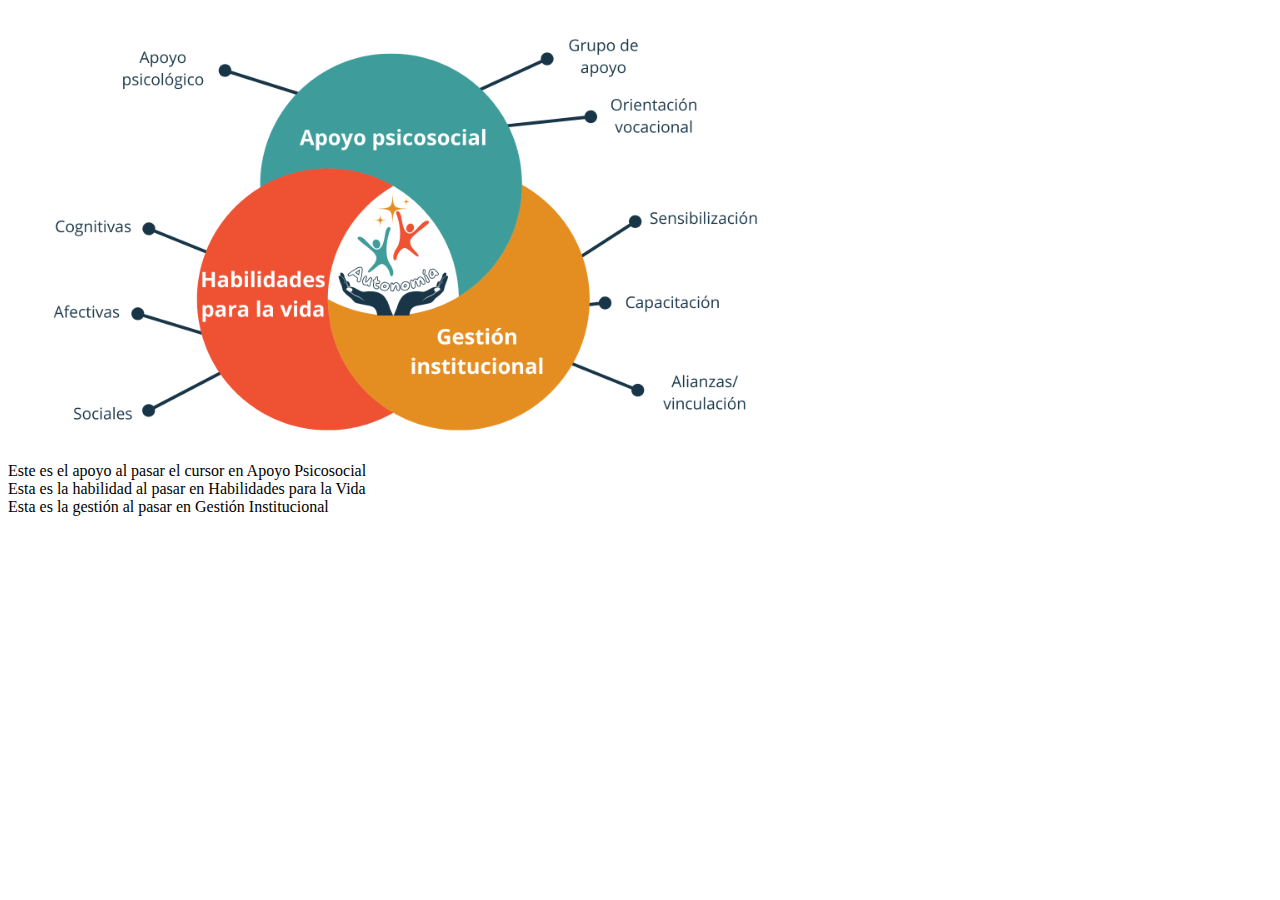
<file: indexTest01.html>
<!DOCTYPE html>
<html lang="es">
<head>
  <meta charset="UTF-8">
  <meta name="viewport" content="width=device-width, initial-scale=1.0">
  <link rel="styles" href="stylesTest01.css">
  <title>Modelo de Inclusión</title>
</head>
<body>
  <div class="container">
    <img src="img/modeloDeInclusion.png" alt="Modelo de inclusión" width="800" />
    <div class="tooltip tooltip-psico">
      <div class="tooltiptext">Este es el apoyo al pasar el cursor en Apoyo Psicosocial</div>
    </div>
    <div class="tooltip tooltip-habilidades">
      <div class="tooltiptext">Esta es la habilidad al pasar en Habilidades para la Vida</div>
    </div>
    <div class="tooltip tooltip-gestion">
      <div class="tooltiptext">Esta es la gestión al pasar en Gestión Institucional</div>
    </div>
  </div>
</body>
</html>
</file>
<file: stylesTest01.css>
/* Reset basic styles */
* {
    margin: 0;
    padding: 0;
    box-sizing: border-box;
}

/* Estilos para el header */
header {
    display: flex;
    justify-content: space-between;
    align-items: center;
    background-color: #333;
    padding: 10px 20px;
}

/* Estilos para el logo */
.logo img {
    width: 60px; /* Ajusta según el tamaño de tu logo */
    height: auto;
    object-fit: cover; /* Ajusta la imagen para que se recorte adecuadamente */
    border-radius: 50%; /* Redondea la imagen para que se vea como un círculo */
}

/* Estilos para el menú de navegación */
nav ul {
    list-style-type: none;
    display: flex;
}

nav ul li {
    margin-left: 20px;
}

nav ul li a {
    text-decoration: none;
    color: white;
    font-size: 16px;
    padding: 5px 10px;
    transition: background-color 0.3s ease;
}

nav ul li a:hover {
    background-color: #555;
    border-radius: 5px;
}
main {
    padding: 40px 20px;
    text-align: center;
}

/* Estilos para el título principal */
main h1 {
    font-size: 3em;
    color: #333;
    margin-bottom: 20px;
    text-align: left;
}

/* Estilos para las secciones */
section {
    margin: 20px 0;
    text-align: left;
}

.section-1 h2 {
    font-size: 2em;
    color: #555;
    font-weight: 500;
   
}

.article-2 p {
    font-size: 1.2em;
    color: #666;
    max-width: 800px;
}
/* Estilos para la sección de video */
.video-section {
    display: flex;
    justify-content: center; /* Centra el video horizontalmente */
    margin-top: 40px;
}

.video-section video {
    width: 70%; /* Hace que el video ocupe el 70% del ancho de la pantalla */
    height: auto;
}

body {
    font-family: Arial, sans-serif;
    margin: 0;
    padding: 0;
    background-color: #f4f4f4;
}
header {
    background-color: #333;
    color: white;
    padding: 10px 0;
    text-align: center;
}
section {
    padding: 20px;
    margin: 20px 0;
    background-color: #fff;
    border-radius: 8px;
    box-shadow: 0 2px 4px rgba(0, 0, 0, 0.1);
}
article {
    margin-bottom: 15px;
}
h2 {
    color: #333;
}
body {
    font-family: Arial, sans-serif;
    margin: 0;
    padding: 0;
    background-color: #f4f4f4;
}
header {
    background-color: #333;
    color: white;
    padding: 10px 0;
    text-align: center;
}
section {
    padding: 20px;
    margin: 20px 0;
    background-color: #fff;
    border-radius: 8px;
    box-shadow: 0 2px 4px rgba(0, 0, 0, 0.1);
}
article {
    margin-bottom: 15px;
}
h2 {
    color: #333;
}
.card-container {
    display: flex;
    gap: 20px;
}
.card {
    background-color: #fafafa;
    padding: 20px;
    border-radius: 8px;
    box-shadow: 0 2px 4px rgba(0, 0, 0, 0.1);
    width: 48%;
    position: relative;
}
.card h3 {
    color: #333;
}
.card.mi-perfil {
    border: 1px solid black; /* Borde negro delgado */
    padding-top: 30px; /* Espacio para el título dentro del borde */
}
.card.mi-perfil h3 {
    position: absolute;
    top: 10px;
    left: 10px;
    background-color: white;
    padding: 0 5px;
    margin: 0;
    font-size: 1.2rem;
    font-weight: bold;
    z-index: 2; /* Asegura que el título quede por encima del borde */
}
.card.mi-perfil::after {
    content: "";
    position: absolute;
    bottom: 0;
    left: 50%;
    width: 50%;
    height: 2px;
    background-color: black;
    transform: translateX(-50%);
}

.image-container {
    text-align: center;
    margin-top: 30px;
}
.image-container img {
    width: 80%; /* Imagen que abarca el 80% del ancho del navegador */
    border-radius: 8px;
}

 /* Estilos para el rectángulo de opciones en "Servicio" */
 .service-options {
    display: flex;
    justify-content: space-around;
    margin-bottom: 5px;
}
.service-option {
    padding: 10px 20px;
    background-color: #007BFF;
    color: white;
    border: none;
    border-radius: 5px;
    cursor: pointer;
    font-size: 1rem;
    transition: background-color 0.3s;
}
.service-option:hover {
    background-color: #0056b3;
}

.service-info {
    padding: 20px;
    background-color: #f9f9f9;
    border: 1px solid #ddd;
    border-radius: 8px;
    box-shadow: 0 2px 4px rgba(0, 0, 0, 0.1);
}



.container {
    position: relative;
    width: 800px;
    margin: auto;
  }
  .tooltip {
    position: absolute;
    display: inline-block;
  }
  .tooltip .tooltiptext {
    visibility: hidden;
    width: 200px;
    background-color: #333;
    color: #fff;
    text-align: center;
    border-radius: 5px;
    padding: 5px;
    position: absolute;
    z-index: 1;
    bottom: 125%; /* Posición sobre el elemento */
    left: 50%;
    margin-left: -100px;
    opacity: 0;
    transition: opacity 0.3s;
  }
  .tooltip:hover .tooltiptext {
    visibility: visible;
    opacity: 1;
  }
  .tooltip-psico {
    top: 70px;
    left: 140px;
  }
  .tooltip-habilidades {
    top: 210px;
    left: 220px;
  }
  .tooltip-gestion {
    top: 210px;
    left: 420px;
  }
</file>
